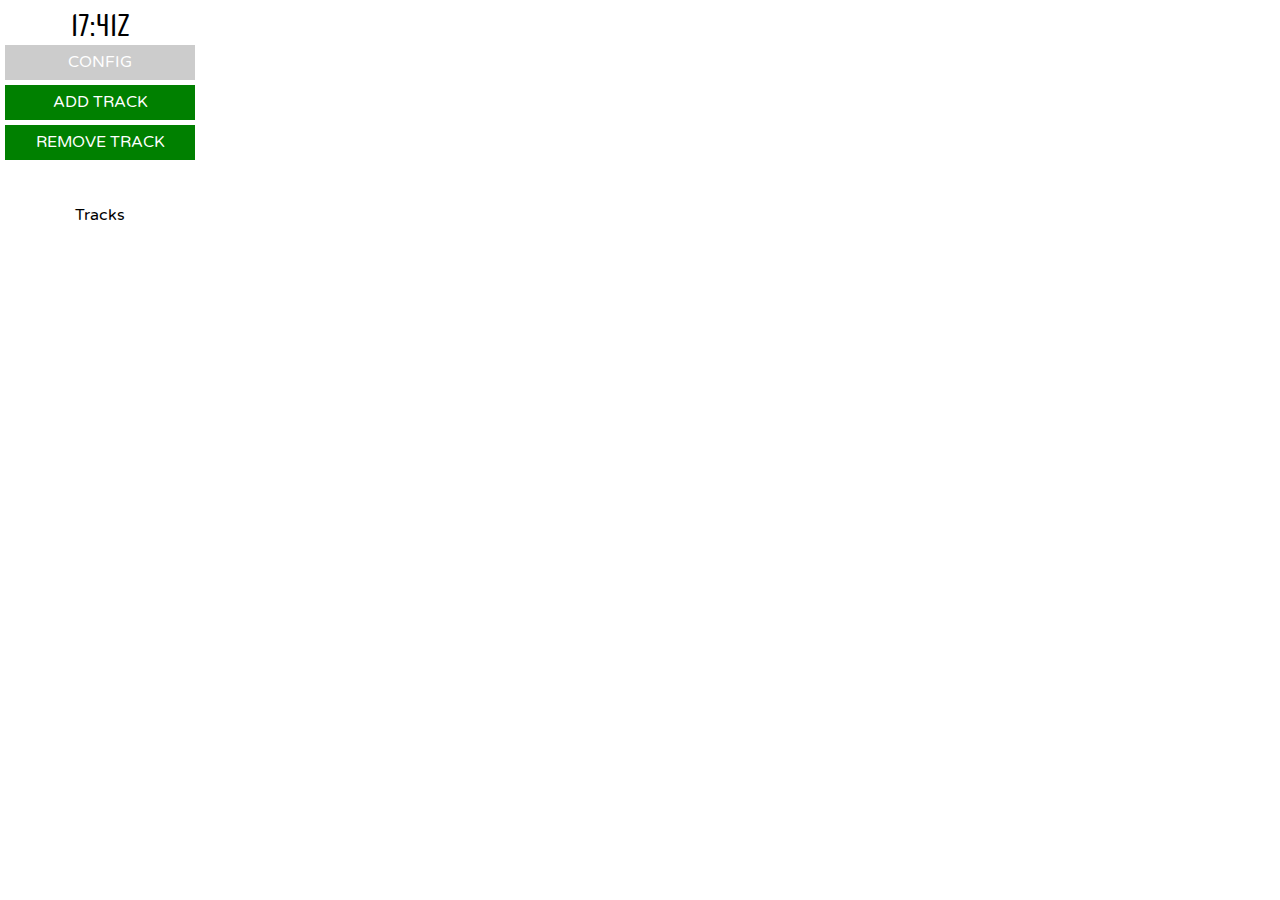
<file: src/index.htm>
<!DOCTYPE html>
<html>
<head>
	<script src="scripts/jquery-2.1.0.min.js"></script>
	<script src="scripts/moment.min.js"></script>
	<script src="scripts/tinymenu-1.0.min.js"></script>
	<script src="scripts/utils.js"></script>
	<script src="scripts/speakGenerator.js"></script>
	<script src="scripts/speakClient.js"></script>
	<script src="scripts/carto.js"></script>
	<script src="scripts/trackconfig.js"></script>
	<link rel="stylesheet" type="text/css" href="css/robodusty.css">
	<link href='http://fonts.googleapis.com/css?family=Rationale' rel='stylesheet' type='text/css'>
	<link href='http://fonts.googleapis.com/css?family=Varela+Round' rel='stylesheet' type='text/css'>
</head>
<body>
<!--TODO handle audio tags better-->
<canvas id="canvas" style="display:none;"></canvas>
<audio id="clink">
	<source src="sounds/clink.mp3" type="audio/mpeg">
</audio>
<audio id="alert">
	<source src="sounds/warningtone.mp3" type="audio/mpeg">
</audio>
<div id="audio"></div>

<div id="controls">
	<div id="status">
		<div id="clock"></div>
		<div id="config" class="button">Config</div>
		<div id="addTrack" class="button">Add Track</div>
		<div id="removeTrack" class="button">Remove Track</div>
	</div>
	<div id="tracksLabel">Tracks</div>
	<div id="tracks">
		<ul></ul>
	</div>
</div>
<div id="display">
	<div id="menu"></div>
</div>
<div id="overlay"></div>
<script src="scripts/robodusty.js"></script>
</body>
</html>
</file>
<file: src/css/robodusty.css>
html, body, #map-canvas {
	height: 100%; margin: 0; padding: 0;
}
html, body {
	-webkit-touch-callout: none;
	-webkit-user-select: none;
	-khtml-user-select: none;
	-moz-user-select: none;
	-ms-user-select: none;
	user-select: none;
	font-family: 'Varela Round';
}
#map-canvas: {
	height: 100%;
	margin: 0;
	padding: 0;
}
#overlay {
	display: none;
	opacity: .8;
	background: #000;
	width: 100%;
	height: 100%;
	position: absolute;
}
.shadow {
	-moz-box-shadow: 1px 1px 2px 0 #d0d0d0;
	-webkit-box-shadow: 1px 1px 2px 0 #d0d0d0;
	box-shadow: 1px 1px 2px 0 #d0d0d0;
}
ul { 
	margin: 0;
	padding: 0;
}
#controls {
	width: 200px;
	height: 100%;
	background: #FFF;
	float: left;
}
#removeTrack {
	z-index: 1;
	position: relative;
}
#status {
	height: 200px;
	background: #FFF;
}
#config { background: #CCC; cursor: default; }	/* Temporary until we add functionality */


#display {
	float: left;
	height: 100%;
	background: #FFF;
}
#display .track {
	left: 10px;
	top: 10px;
	position: relative;
}
#trackMenu {
	background: red;
	height: 100%;
	display: none;
}
#tracksLabel {
	margin: 5px;
	text-align: center;
	margin: auto;
	width: 190px;
}
li.track {
	list-style: none;
	background: #2C3539;
	height: 35px;
	/*line-height: 35px;*/
	margin: 5px;
	cursor: pointer;
	color: #FFF;
	position: relative;
	z-index: 1;	/* So buttons can appear above the overlay in remove mode */
}
li.track.selected {
	background: #126180;
}
li.track .arrow {
	position: absolute;
	background: url("images/ui-icons_888888_256x240.png") -34px -17px no-repeat;
	width: 12px;
	height: 12px;
	top: 10px;
	right: -12px;
	display: none;
}
li.track.selected .arrow {
	display: block;
}
.button, .tm-btn {
	background: green;
	height: 35px;
	line-height: 35px;
	margin: 5px;
	text-align: center;
	text-transform: uppercase;
	cursor: pointer;
	color: #FFF;
}

#clock {
	height: 35px;
	line-height: 35px;
	margin: 5px;
	text-align: center;
	font-family: 'Rationale';
	font-size: 2em;
}
li .status {
	width: 10px;
	float: left;
	letter-spacing: 20px;
}
li .label {
	text-align: center;
}
li .name {
	margin-left: 40px;
}
.tm-btn {
	background: green;
	margin: 5px;
	display: none;
	cursor: pointer;
	width: 190px;
	float: left;
}
#tm-back {
	background: orange;
}

/* IEM stuff */
#displayIem {
	overflow-y: hidden;
	position: relative;
}
#displayIem > ol {
	list-style: none;
	margin: 0;
	padding: 0;
}
#displayIem li {
	height: 35px;
	margin-bottom: 5px;
	line-height: 35px;
	font-size: 11px;
	overflow: hidden;
	position: relative;
}

.updated {
	font-size: 10px;
	text-align: center;
}

#displayIem li.even {
	background: #D3D3D3;
}

#displayIem li.SVR { background: #FFFF00; }
#displayIem li.TOR { background: #FF0000; }

#displayIem span.iemMessage {
	position: relative;
	left: 10px;
}

.spcLocation {
	width: 8px;
	height: 8px;
	background: #000;
	position: absolute;
	border-radius: 4px;
	display: none;
	z-index: 1;
}
</file>
